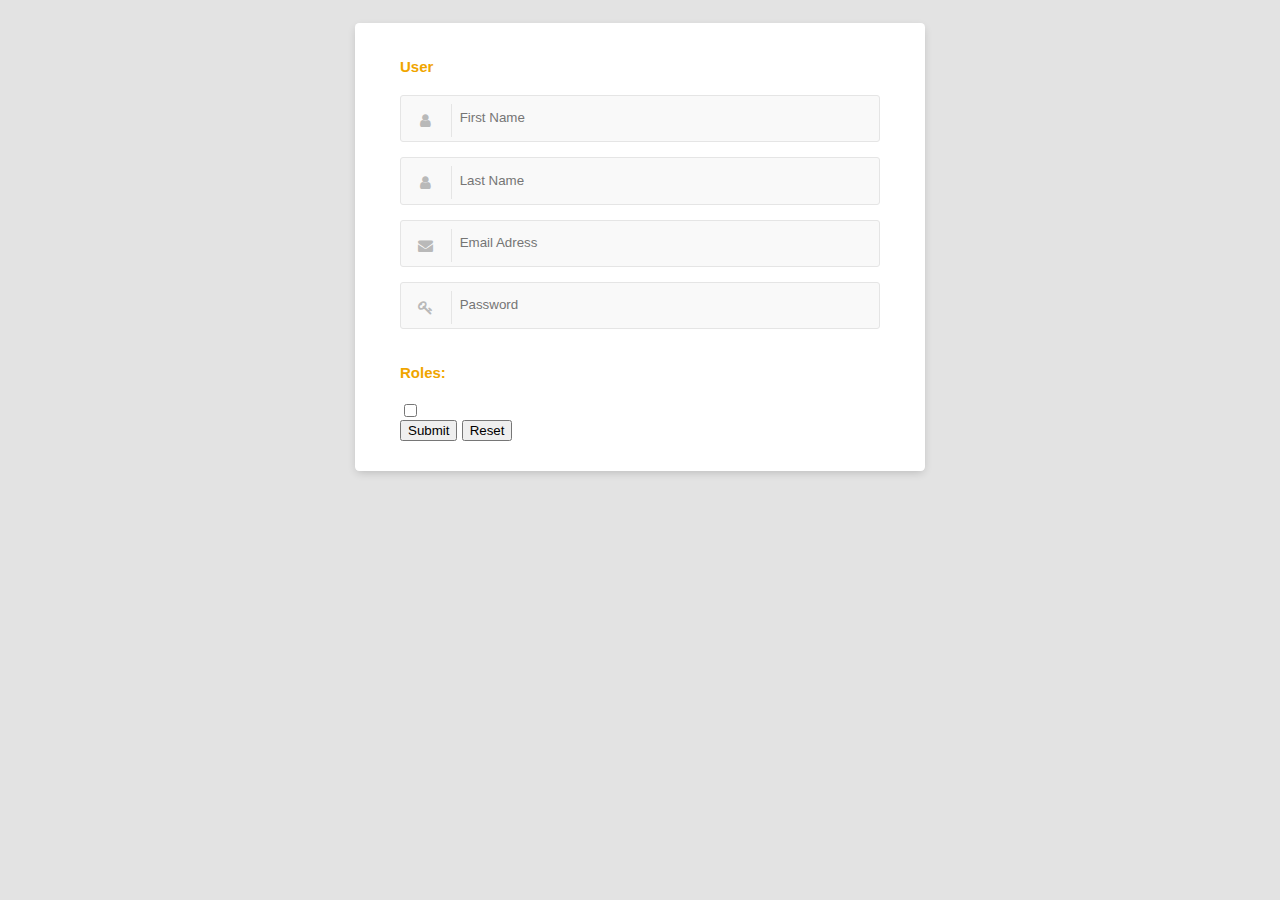
<file: src/main/resources/templates/user.html>
<!DOCTYPE html>
<html lang="en">
<link rel="stylesheet" type="text/css"
      th:href="@{/user.css}" href="../static/user.css">
<link
        href="http://cdnjs.cloudflare.com/ajax/libs/font-awesome/4.3.0/css/font-awesome.css"
        rel="stylesheet"  type='text/css'>
<head>
    <meta charset="UTF-8">
    <title>User</title>
</head>
<body>


<div class="container">
    <form th:action="@{/users/save}" th:object="${user}" method="post">
        <div class="row">
            <h4>User</h4>
            <div class="input-group input-group-icon">
                <input type="hidden" th:field="*{id}"/>
                <input type="text" placeholder="First Name" th:field="*{firstName}"/>
                <div class="input-icon"><i class="fa fa-user"></i></div>
            </div>
            <div class="input-group input-group-icon">
                <input type="text" placeholder="Last Name" th:field="*{lastName}"/>
                <div class="input-icon"><i class="fa fa-user"></i></div>
            </div>
            <div class="input-group input-group-icon">
                <input type="email" placeholder="Email Adress" th:field="*{email}"/>
                <div class="input-icon"><i class="fa fa-envelope"></i></div>
            </div>
            <div class="input-group input-group-icon">
                <input type="password" placeholder="Password" th:field="*{password}"/>
                <div class="input-icon"><i class="fa fa-key"></i></div>
            </div>


            <div class="form-group row">
                <h4>Roles: </h4>
                <div >
                    <th:block th:each="role: ${listRoles}">
                        <input type="checkbox" th:field="*{roles}"
                               th:value="${role.id}" th:text="${role.name}"/>


                    </th:block>
                    <!--                magic of Thymleaf auto fill up -->
                </div>
            </div>

<!--            <div class="row">-->
<!--                <div class="col-half">-->
<!--                    <h4>Date of Birth</h4>-->
<!--                    <div class="input-group">-->
<!--                        <div class="col-third">-->
<!--                            <input type="text" placeholder="DD"/>-->
<!--                        </div>-->
<!--                        <div class="col-third">-->
<!--                            <input type="text" placeholder="MM"/>-->
<!--                        </div>-->
<!--                        <div class="col-third">-->
<!--                            <input type="text" placeholder="YYYY"/>-->
<!--                        </div>-->
<!--                    </div>-->
<!--                </div>-->
<!--                <div class="col-half">-->
<!--                    <h4>Gender</h4>-->
<!--                    <div class="input-group">-->
<!--                        <input id="gender-male" type="radio" name="gender" value="male"/>-->
<!--                        <label for="gender-male">Male</label>-->
<!--                        <input id="gender-female" type="radio" name="gender" value="female"/>-->
<!--                        <label for="gender-female">Female</label>-->
<!--                    </div>-->
<!--                </div>-->
<!--            </div>-->

            <div>
                <button type="submit" class="btn btn-primary">Submit</button>
                <button type="reset" class="btn btn-primary">Reset</button>
            </div>
        </div>
    </form>
</div>
</body>
</html>
</file>
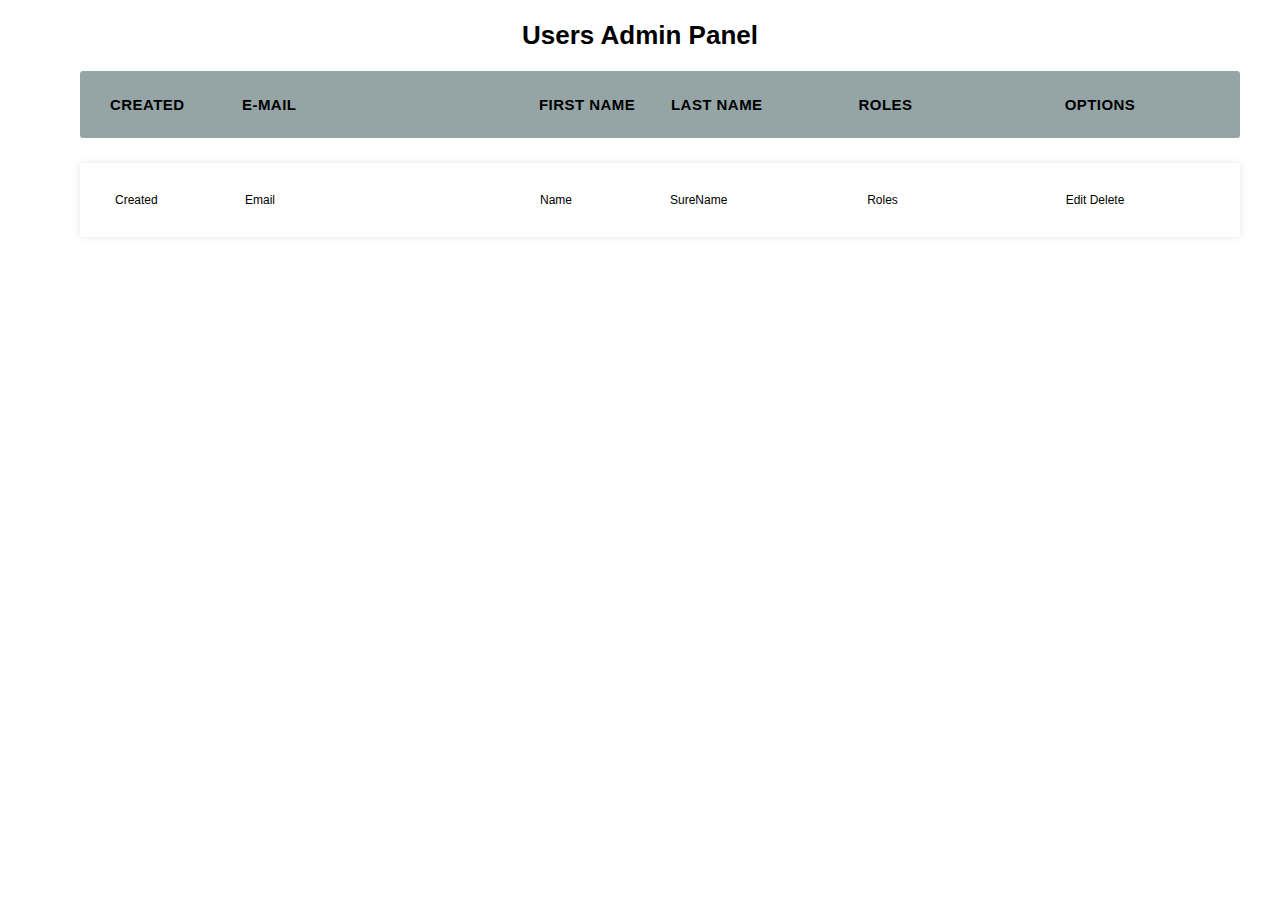
<file: src/main/resources/templates/users-list.html>
<!DOCTYPE html>
<html lang="en">

<link rel="stylesheet" type="text/css"
      th:href="@{/users-table.css}"
      href="../static/users-table.css">
<head>
    <meta charset="UTF-8">
    <title>Admin Panel</title>
</head>
<body>

<div class="container">
    <h2>Users Admin Panel</h2>
    <ul class="responsive-table">
        <li class="table-header">
            <div class="col col-1">Created</div>
            <div class="col col-2">E-mail</div>
            <div class="col col-3">First Name</div>
            <div class="col col-4">Last Name</div>
            <div class="col col-5">Roles</div>
            <div class="col col-6">Options</div>
        </li>

        <li class="table-row" th:each="user: ${listUsers}">
            <div class="col col-1" data-label="Created">Created</div>
            <div class="col col-2" data-label="E-mai" th:text="${user.email}">Email</div>
            <div class="col col-3" data-label="First Name" th:text="${user.firstName}">Name</div>
            <div class="col col-4" data-label="Last Name" th:text="${user.lastName}">SureName</div>
            <div class="col col-5" data-label="Last Name">
                <label th:block th:each="role: ${user.roles}">
                    <span th:text="${role.name}">Roles</span>
                </label>
            </div>
            <div class="col col-6" data-label="Edit"><a th:href="@{/users/edit/{id}(id=${user.id})}">Edit</a> <a
                    th:href="@{/users/delete/{id}(id=${user.id})}"
                    onclick="return confirm('Are you sure you want to delete this user?');">Delete</a></div>

        </li>
    </ul>
</div>


</body>
</html>
</file>
<file: src/main/resources/static/user.css>
*,
*:before,
*:after {
    box-sizing: border-box;
}
body {
    padding: 1em;
    font-family: "Open Sans", "Helvetica Neue", Helvetica, Arial, sans-serif;
    font-size: 15px;
    color: #b9b9b9;
    background-color: #e3e3e3;
}
h4 {
    color: #f0a500;
}
input,
input[type="radio"] + label,

select option,
select {
    width: 100%;
    padding: 1em;
    line-height: 1.4;
    background-color: #f9f9f9;
    border: 1px solid #e5e5e5;
    border-radius: 3px;
    -webkit-transition: 0.35s ease-in-out;
    -moz-transition: 0.35s ease-in-out;
    -o-transition: 0.35s ease-in-out;
    transition: 0.35s ease-in-out;
    transition: all 0.35s ease-in-out;
}
input:focus {
    outline: 0;
    border-color: #bd8200;
}
input:focus + .input-icon i {
    color: #f0a500;
}
input:focus + .input-icon:after {
    border-right-color: #f0a500;
}
input[type="radio"] {
    display: none;
}
input[type="radio"] + label,
select {
    display: inline-block;
    width: 50%;
    text-align: center;
    float: left;
    border-radius: 0;
}
input[type="radio"] + label:first-of-type {
    border-top-left-radius: 3px;
    border-bottom-left-radius: 3px;
}
input[type="radio"] + label:last-of-type {
    border-top-right-radius: 3px;
    border-bottom-right-radius: 3px;
}
input[type="radio"] + label i {
    padding-right: 0.4em;
}
input[type="radio"]:checked + label,
input:checked,
select:focus,
select:active {
    background-color: #f0a500;
    color: #fff;
    border-color: #bd8200;
}

input[type="checkbox"] {
    position: relative;
    display: inline-block;
    width: auto;

    padding-left: 1.6em;
}
input[type="checkbox"]:before {
    position: absolute;
    top: 0.2em;
    left: 0;
    display: block;
    width: 1em;
    height: 1em;
    padding: 0;
    content: "";
}
input[type="checkbox"]:after {
    position: absolute;
    top: 0.45em;
    left: 0.2em;
    font-size: 0.8em;
    color: #fff;
    opacity: 0;
    font-family: FontAwesome;
    content: "\f00c";
}
input:checked:after {
    opacity: 1;
}
select {
    height: 3.4em;
    line-height: 2;
}
select:first-of-type {
    border-top-left-radius: 3px;
    border-bottom-left-radius: 3px;
}
select:last-of-type {
    border-top-right-radius: 3px;
    border-bottom-right-radius: 3px;
}
select:focus,
select:active {
    outline: 0;
}
select option {
    background-color: #f0a500;
    color: #fff;
}
.input-group {
    margin-bottom: 1em;
    zoom: 1;
}
.input-group:before,
.input-group:after {
    content: "";
    display: table;
}
.input-group:after {
    clear: both;
}
.input-group-icon {
    position: relative;
}
.input-group-icon input {
    padding-left: 4.4em;
}
.input-group-icon .input-icon {
    position: absolute;
    top: 0;
    left: 0;
    width: 3.4em;
    height: 3.4em;
    line-height: 3.4em;
    text-align: center;
    pointer-events: none;
}
.input-group-icon .input-icon:after {
    position: absolute;
    top: 0.6em;
    bottom: 0.6em;
    left: 3.4em;
    display: block;
    border-right: 1px solid #e5e5e5;
    content: "";
    -webkit-transition: 0.35s ease-in-out;
    -moz-transition: 0.35s ease-in-out;
    -o-transition: 0.35s ease-in-out;
    transition: 0.35s ease-in-out;
    transition: all 0.35s ease-in-out;
}
.input-group-icon .input-icon i {
    -webkit-transition: 0.35s ease-in-out;
    -moz-transition: 0.35s ease-in-out;
    -o-transition: 0.35s ease-in-out;
    transition: 0.35s ease-in-out;
    transition: all 0.35s ease-in-out;
}
.container {
    max-width: 38em;
    padding: 1em 3em 2em 3em;
    margin: 0em auto;
    background-color: #fff;
    border-radius: 4.2px;
    box-shadow: 0px 3px 10px -2px rgba(0, 0, 0, 0.2);
}
.row {
    zoom: 1;
}
.row:before,
.row:after {
    content: "";
    display: table;
}
.row:after {
    clear: both;
}
.col-half {
    padding-right: 10px;
    float: left;
    width: 50%;
}
.col-half:last-of-type {
    padding-right: 0;
}
.col-third {
    padding-right: 10px;
    float: left;
    width: 33.33333333%;
}
.col-third:last-of-type {
    padding-right: 0;
}
@media only screen and (max-width: 540px) {
    .col-half {
        width: 100%;
        padding-right: 0;
    }
}
</file>
<file: src/main/resources/static/users-table.css>
body {
    font-family: 'lato', sans-serif;
}

.container {
    max-width: 1200px;
    margin-left: auto;
    margin-right: auto;
    padding-left: 10px;
    padding-right: 10px;
}

h2 {
    font-size: 26px;
    margin: 20px 0;
    text-align: center;
}

h2 small {
    font-size: 0.5em;
}

.responsive-table li {
    border-radius: 3px;
    padding: 25px 30px;
    display: flex;
    justify-content: space-between;
    margin-bottom: 25px;

}

.responsive-table .table-header {
    background-color: #95a5a6;
    font-size: 15px;
    font-weight: bold;
    text-transform: uppercase;
    letter-spacing: 0.03em;
}

.responsive-table .table-row {
    background-color: #fff;
    box-shadow: 0px 0px 9px 0px rgba(0, 0, 0, 0.1);
}

.responsive-table .table-row div {
    font-size: 12px;
    padding: 5px;
}

.responsive-table .col-1 {
    flex-basis: 10%;

}

.responsive-table .col-2 {
    flex-basis: 25%;

}

.responsive-table .col-3 {
    flex-basis: 10%;

}

.responsive-table .col-4 {
    flex-basis: 10%;

}

.responsive-table .col-5 {
    flex-basis: 15%;
    text-align: center;

}

.responsive-table .col-6 {
    flex-basis: 20%;
    text-align: center;
}

@media all and (max-width: 767px) {
    .responsive-table .table-header {
        display: none;
    }

    .responsive-table li {
        display: block;
    }

    .responsive-table .col {
        flex-basis: 100%;
    }

    .responsive-table .col {
        display: flex;
        padding: 10px 0;
    }

    .responsive-table .col:before {
        color: #6c7a89;
        padding-right: 10px;
        content: attr(data-label);
        flex-basis: 50%;
        text-align: right;
    }
}
</file>
